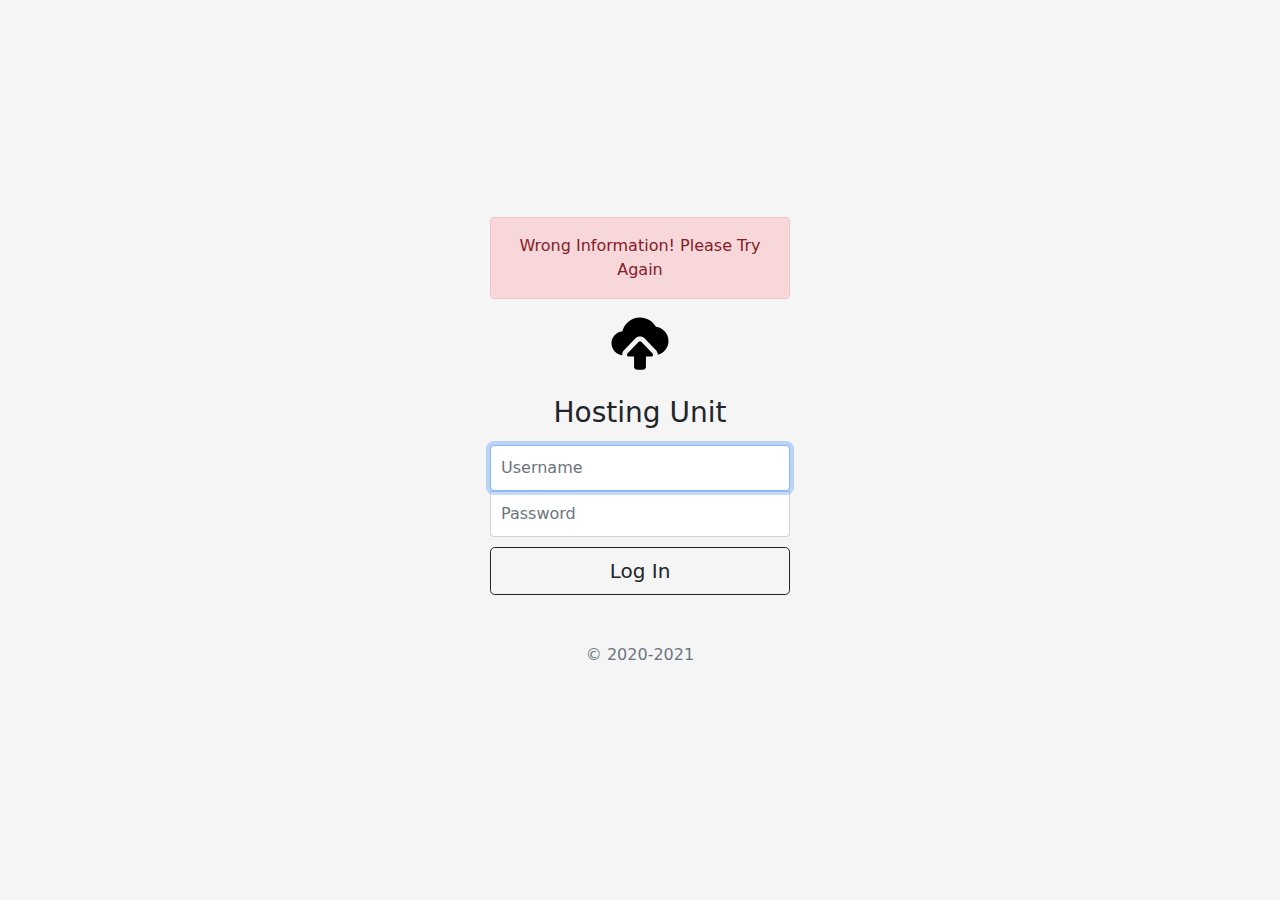
<file: index.html>
<!doctype html>
<html lang="en">
    <head>
        <meta charset="utf-8">
        <meta name="viewport" content="width=device-width, initial-scale=1">
        <meta name="description" content="Hosting Unit">
        <title>HU | Log In</title>

        <!-- Bootstrap core CSS -->
        <link href="assets/dist/css/bootstrap.min.css" rel="stylesheet">

        <!-- Custom styles for this template -->
        <link href="assets/custom/signin.css" rel="stylesheet">
    </head>
    <body class="text-center">
        <main class="form-signin">
            <div class="alert alert-danger">Wrong Information! Please Try Again</div>
            <form>
                <img class="mb-4" src="assets/brand/logo.svg" alt="Logo" width="72" height="57">
                <h1 class="h3 mb-3 fw-normal">Hosting Unit</h1>
                <label for="inputUsername" class="visually-hidden">Username</label>
                <input type="text" id="inputUsername" class="form-control" placeholder="Username" required autofocus>
                <label for="inputPassword" class="visually-hidden">Password</label>
                <input type="password" id="inputPassword" class="form-control" placeholder="Password" required>
                <button class="w-100 btn btn-lg btn-outline-dark" type="submit">Log In</button>
                <p class="mt-5 mb-3 text-muted">&copy; 2020-2021</p>
            </form>
        </main>
    </body>
</html>
</file>
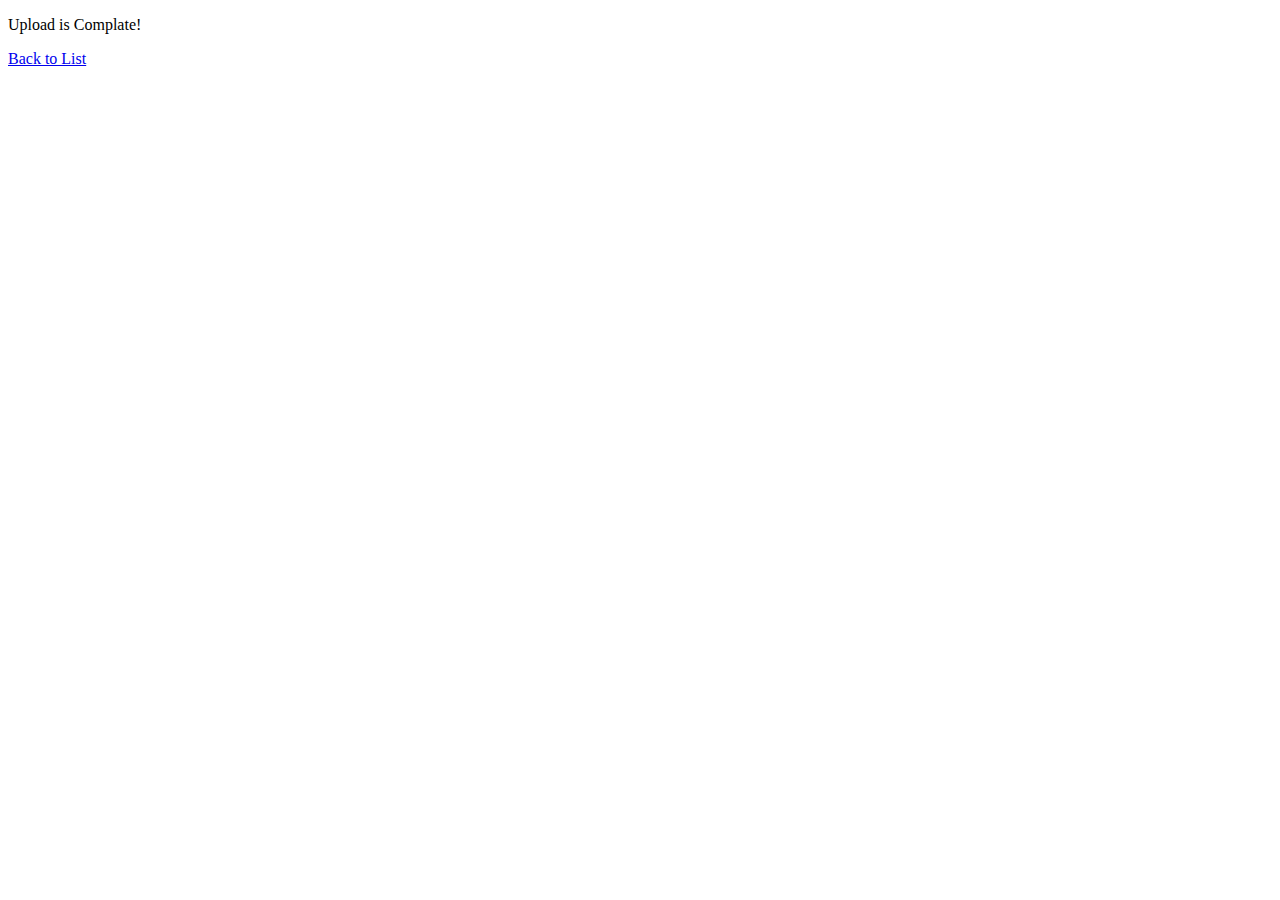
<file: done.html>
<!doctype html>
<html lang="en">
    <head>
        <!-- Required meta tags -->
        <meta charset="utf-8">
        <meta name="viewport" content="width=device-width, initial-scale=1">

        <!-- Bootstrap CSS -->
        <link href="https://cdn.jsdelivr.net/npm/bootstrap@5.0.0-beta1/dist/css/bootstrap.min.css" rel="stylesheet" integrity="sha384-giJF6kkoqNQ00vy+HMDP7azOuL0xtbfIcaT9wjKHr8RbDVddVHyTfAAsrekwKmP1" crossorigin="anonymous">
        
        <title>HU | Successful</title>
    </head>
    <body class="bg-light">
        <div class="container mt-4">
            <div class="row">
                <p class="h2 my-3">Upload is Complate!</p>
            </div>
            <div class="row">
                <div class="col-8">
                    <a class="btn btn-outline-primary my-2" href="#">Back to List</a>
                </div>
            </div>
        </div>
    </body>
    <script src="https://cdn.jsdelivr.net/npm/bootstrap@5.0.0-beta1/dist/js/bootstrap.bundle.min.js" integrity="sha384-ygbV9kiqUc6oa4msXn9868pTtWMgiQaeYH7/t7LECLbyPA2x65Kgf80OJFdroafW" crossorigin="anonymous"></script>
</html>
</file>
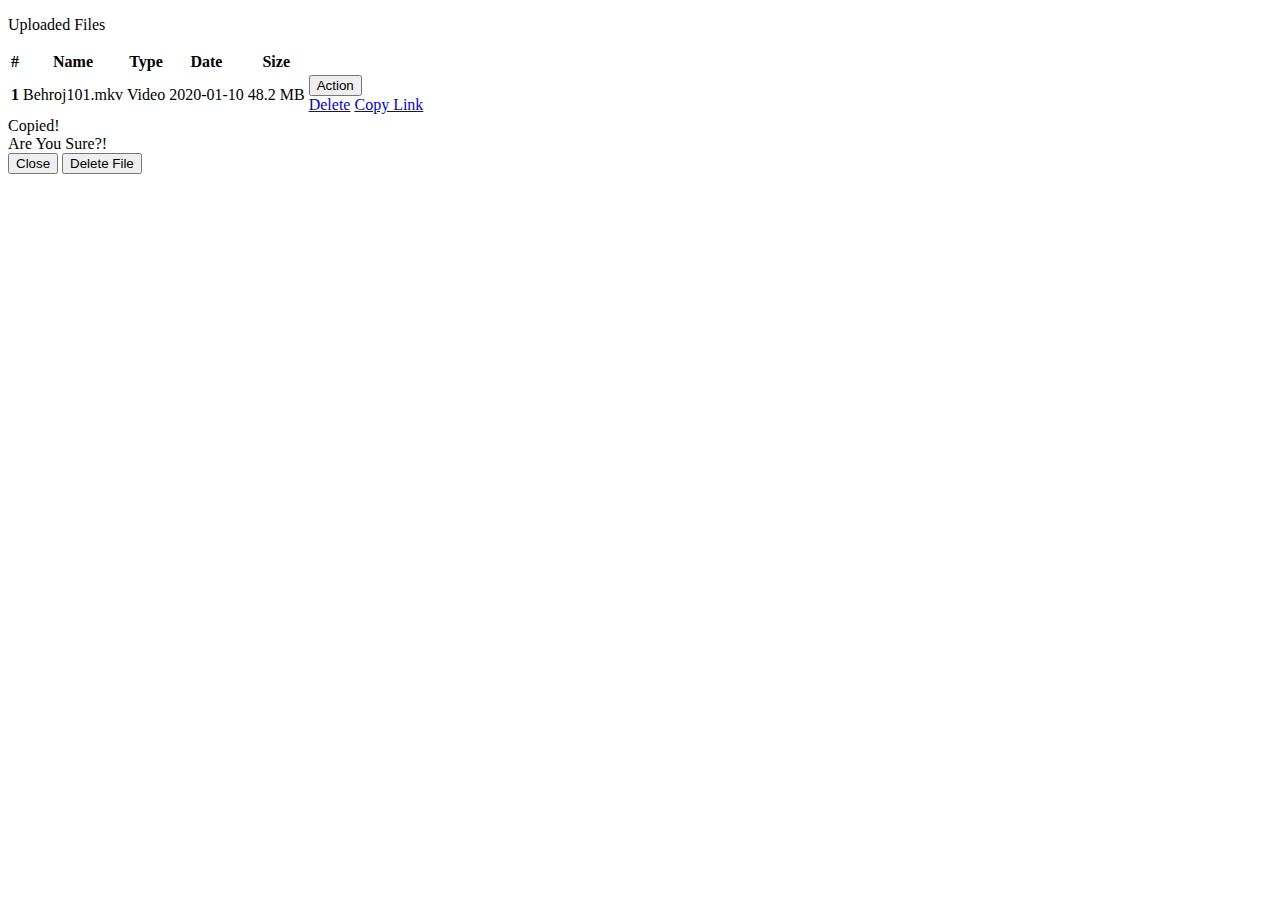
<file: files.html>
<!doctype html>
<html lang="en">
    <head>
        <!-- Required meta tags -->
        <meta charset="utf-8">
        <meta name="viewport" content="width=device-width, initial-scale=1">

        <!-- Bootstrap CSS -->
        <link href="https://cdn.jsdelivr.net/npm/bootstrap@5.0.0-beta1/dist/css/bootstrap.min.css" rel="stylesheet" integrity="sha384-giJF6kkoqNQ00vy+HMDP7azOuL0xtbfIcaT9wjKHr8RbDVddVHyTfAAsrekwKmP1" crossorigin="anonymous">
        <link rel="stylesheet" href="https://cdn.jsdelivr.net/npm/bootstrap-icons@1.3.0/font/bootstrap-icons.css">
        
        <title>HU | Files</title>
    </head>
    <body class="bg-light">
        <div class="container mt-4">
            <div class="row">
                <p class="h4 my-4 text-primary">Uploaded Files</p>
            </div>
            <table class="table table-striped">
                <thead>
                    <tr>
                        <th scope="col">#</th>
                        <th scope="col">Name</th>
                        <th scope="col">Type</th>
                        <th scope="col">Date</th>
                        <th scope="col">Size</th>
                        <th scope="col"></th>
                    </tr>
                </thead>
                <tbody>
                    <tr>
                        <th scope="row">1</th>
                        <td>Behroj101.mkv</td>
                        <td>Video</td>
                        <td>2020-01-10</td>
                        <td>48.2 MB</td>
                        <td>
                            <!-- <button class="btn btn-outline-danger btn-sm">Remove</button> -->
                        <div class="btn-group" role="group">
                            <button id="actionDrop" type="button" class="btn btn-outline-secondary dropdown-toggle" data-toggle="dropdown" aria-haspopup="true" aria-expanded="false">
                              Action
                            </button>
                            <div class="dropdown-menu" aria-labelledby="actionDrop">
                              <a class="dropdown-item text-danger" href="#" data-toggle="modal" data-target="#confirmDelete">Delete</a>
                              <a class="dropdown-item text-info" href="#">Copy Link</a>
                            </div>
                        </div>
                        </td>
                    </tr>             
                </tbody>
            </table>
            <div class="alert alert-primary fixed-bottom col-1 m-4 text-center" role="alert">
                Copied!
            </div>
        </div>
        <!-- Modal -->
        <div class="modal fade" id="confirmDelete" tabindex="-1" role="dialog" aria-hidden="true">
          <div class="modal-dialog modal-dialog-centered" role="document">
            <div class="modal-content">
              <div class="modal-body">
                Are You Sure?!
              </div>
              <div class="modal-footer">
                <button type="button" class="btn btn-outline-secondary" data-dismiss="modal">Close</button>
                <button type="button" class="btn btn-danger">Delete File</button>
              </div>
            </div>
          </div>
        </div>
    </body>
    <script src="https://code.jquery.com/jquery-3.2.1.slim.min.js" integrity="sha384-KJ3o2DKtIkvYIK3UENzmM7KCkRr/rE9/Qpg6aAZGJwFDMVNA/GpGFF93hXpG5KkN" crossorigin="anonymous"></script>
    <script src="https://cdnjs.cloudflare.com/ajax/libs/popper.js/1.12.9/umd/popper.min.js" integrity="sha384-ApNbgh9B+Y1QKtv3Rn7W3mgPxhU9K/ScQsAP7hUibX39j7fakFPskvXusvfa0b4Q" crossorigin="anonymous"></script>
    <script src="https://maxcdn.bootstrapcdn.com/bootstrap/4.0.0/js/bootstrap.min.js" integrity="sha384-JZR6Spejh4U02d8jOt6vLEHfe/JQGiRRSQQxSfFWpi1MquVdAyjUar5+76PVCmYl" crossorigin="anonymous"></script>
</html>
</file>
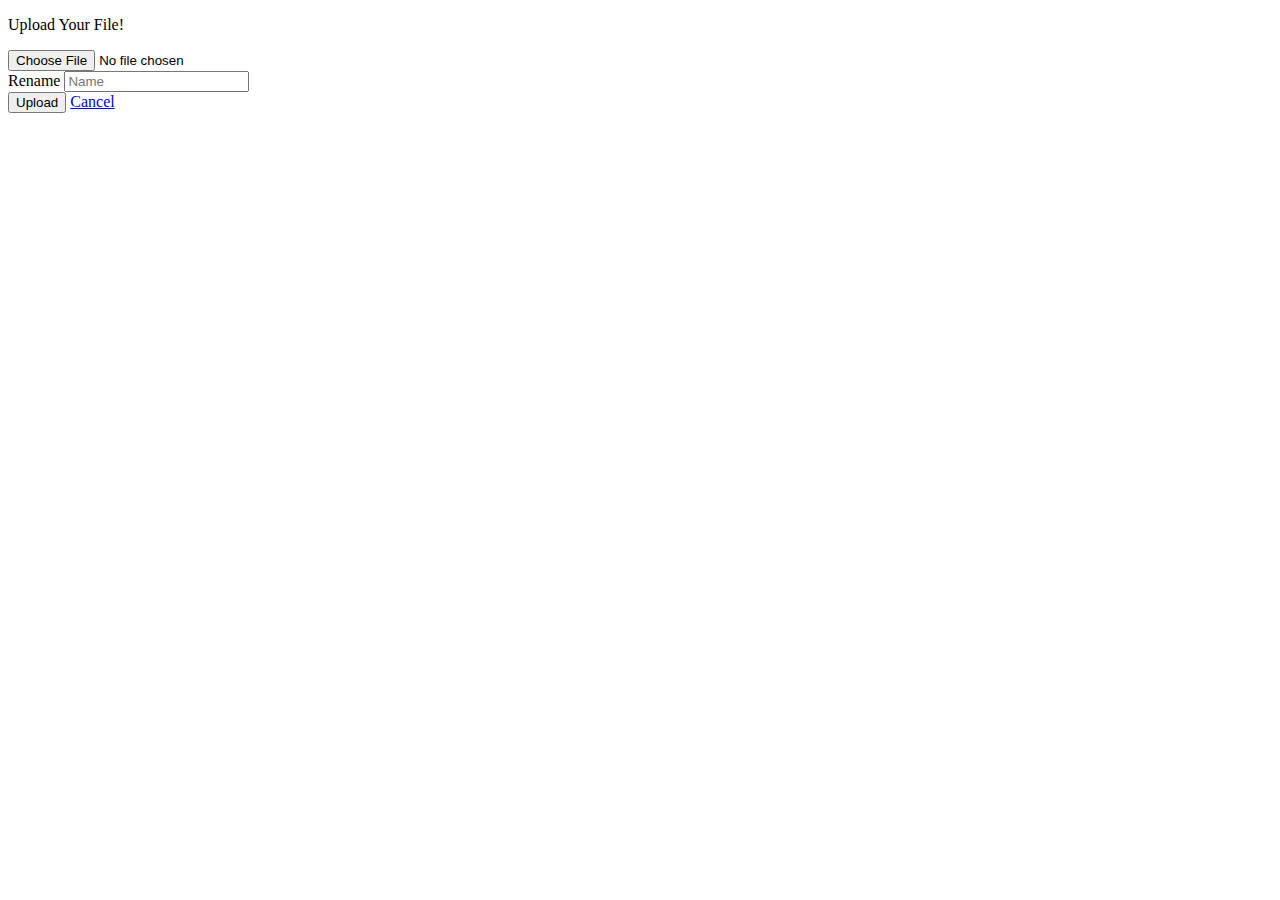
<file: upload.html>
<!doctype html>
<html lang="en">
    <head>
        <!-- Required meta tags -->
        <meta charset="utf-8">
        <meta name="viewport" content="width=device-width, initial-scale=1">

        <!-- Bootstrap CSS -->
        <link href="https://cdn.jsdelivr.net/npm/bootstrap@5.0.0-beta1/dist/css/bootstrap.min.css" rel="stylesheet" integrity="sha384-giJF6kkoqNQ00vy+HMDP7azOuL0xtbfIcaT9wjKHr8RbDVddVHyTfAAsrekwKmP1" crossorigin="anonymous">
        
        <title>HU | Upload</title>
    </head>
    <body class="bg-light">
        <div class="container mt-4">
            <div class="row">
                <p class="h2 my-3">Upload Your File!</p>
            </div>
            <div class="row">
                <div class="col-8">
                    <form>
                        <div class="input-group m-1">
                            <input type="file" class="form-control" aria-label="Upload">
                        </div>
                        <div class="input-group m-1">
                            <span class="input-group-text">Rename</span>
                            <input type="text" class="form-control" placeholder="Name" aria-label="Name">
                        </div>
                        <button class="btn btn-outline-success my-2 mx-1" type="submit">Upload</button>
                        <a class="btn btn-outline-danger my-2" href="#">Cancel</a>
                    </form>
                </div>
            </div>
        </div>
    </body>
    <script src="https://cdn.jsdelivr.net/npm/bootstrap@5.0.0-beta1/dist/js/bootstrap.bundle.min.js" integrity="sha384-ygbV9kiqUc6oa4msXn9868pTtWMgiQaeYH7/t7LECLbyPA2x65Kgf80OJFdroafW" crossorigin="anonymous"></script>
</html>
</file>
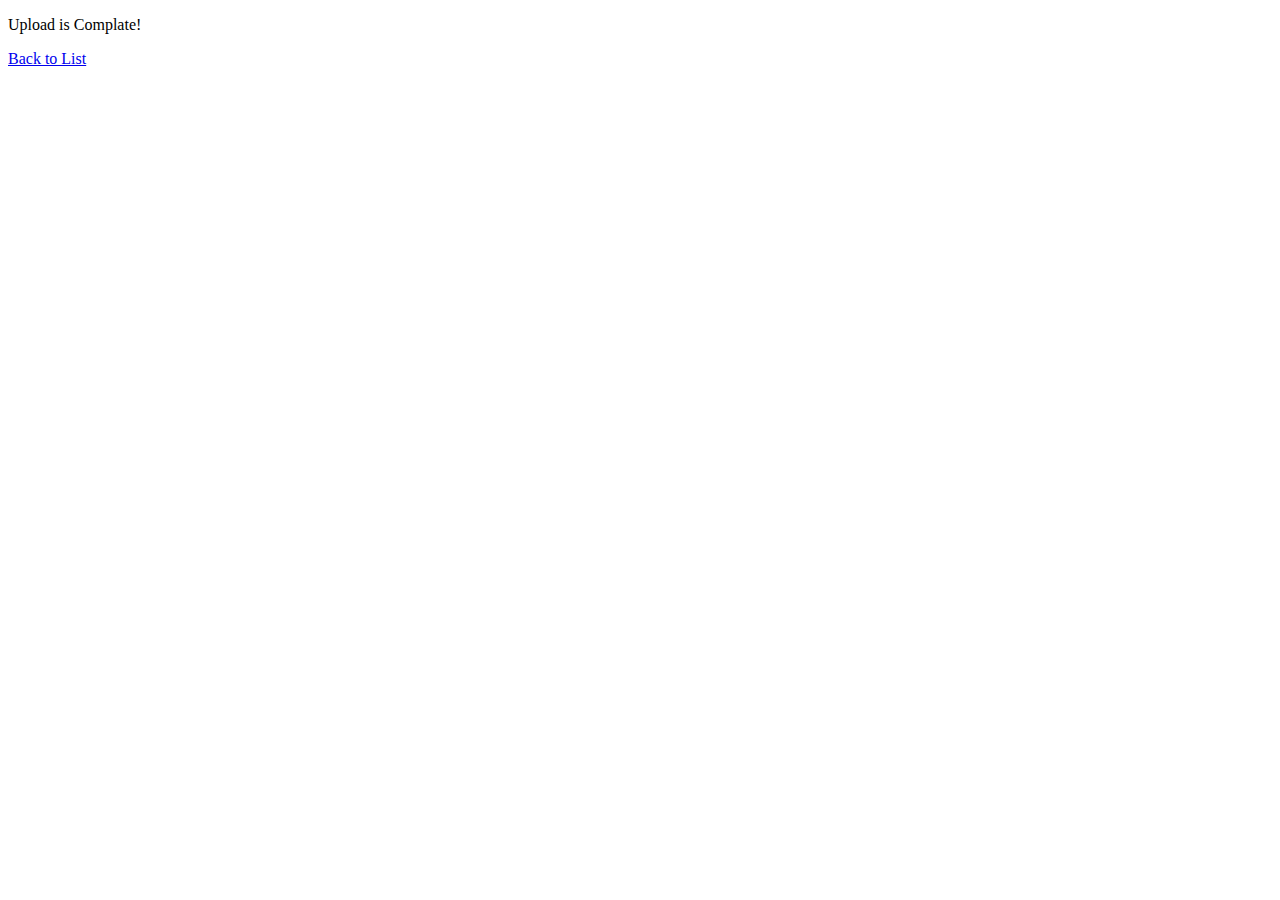
<file: templates/done.html>
<!doctype html>
<html lang="en">
    <head>
        <!-- Required meta tags -->
        <meta charset="utf-8">
        <meta name="viewport" content="width=device-width, initial-scale=1">

        <!-- Bootstrap CSS -->
        <link href="https://cdn.jsdelivr.net/npm/bootstrap@5.0.0-beta1/dist/css/bootstrap.min.css" rel="stylesheet" integrity="sha384-giJF6kkoqNQ00vy+HMDP7azOuL0xtbfIcaT9wjKHr8RbDVddVHyTfAAsrekwKmP1" crossorigin="anonymous">
        
        <title>HU | Successful</title>
    </head>
    <body class="bg-light">
        <div class="container mt-4">
            <div class="row">
                <p class="h2 my-3">Upload is Complate!</p>
            </div>
            <div class="row">
                <div class="col-8">
                    <a class="btn btn-outline-primary my-2" href="/files">Back to List</a>
                </div>
            </div>
        </div>
    </body>
    <script src="https://cdn.jsdelivr.net/npm/bootstrap@5.0.0-beta1/dist/js/bootstrap.bundle.min.js" integrity="sha384-ygbV9kiqUc6oa4msXn9868pTtWMgiQaeYH7/t7LECLbyPA2x65Kgf80OJFdroafW" crossorigin="anonymous"></script>
</html>
</file>
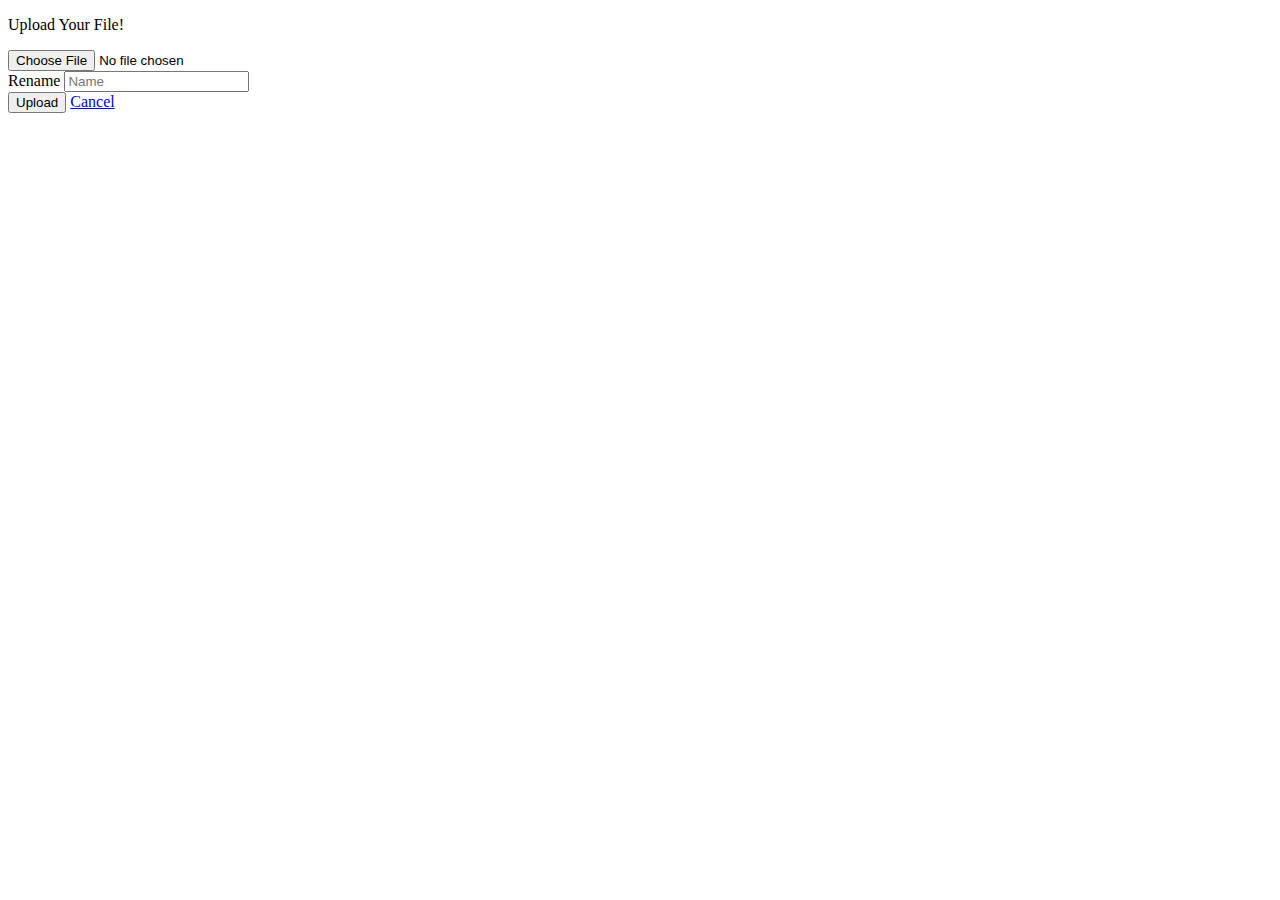
<file: templates/upload.html>
<!doctype html>
<html lang="en">
    <head>
        <!-- Required meta tags -->
        <meta charset="utf-8">
        <meta name="viewport" content="width=device-width, initial-scale=1">

        <!-- Bootstrap CSS -->
        <link href="https://cdn.jsdelivr.net/npm/bootstrap@5.0.0-beta1/dist/css/bootstrap.min.css" rel="stylesheet" integrity="sha384-giJF6kkoqNQ00vy+HMDP7azOuL0xtbfIcaT9wjKHr8RbDVddVHyTfAAsrekwKmP1" crossorigin="anonymous">
        
        <title>HU | Upload</title>
    </head>
    <body class="bg-light">
        <div class="container mt-4">
            <div class="row">
                <p class="h2 my-3">Upload Your File!</p>
            </div>
            <div class="row">
                <div class="col-8">
                    <form method="POST" action="upload_file" enctype="multipart/form-data">
                        <div class="input-group m-1">
                            <input type="file" class="form-control" aria-label="Upload" name="file">
                        </div>
                        <div class="input-group m-1">
                            <span class="input-group-text">Rename</span>
                            <input type="text" class="form-control" placeholder="Name" aria-label="Name" name="rename">
                        </div>
                        <button class="btn btn-outline-success my-2 mx-1" type="submit">Upload</button>
                        <a class="btn btn-outline-danger my-2" href="/files">Cancel</a>
                    </form>
                </div>
            </div>
        </div>
    </body>
    <script src="https://cdn.jsdelivr.net/npm/bootstrap@5.0.0-beta1/dist/js/bootstrap.bundle.min.js" integrity="sha384-ygbV9kiqUc6oa4msXn9868pTtWMgiQaeYH7/t7LECLbyPA2x65Kgf80OJFdroafW" crossorigin="anonymous"></script>
</html>
</file>
<file: assets/custom/signin.css>
.bd-placeholder-img {
  font-size: 1.125rem;
  text-anchor: middle;
  -webkit-user-select: none;
  -moz-user-select: none;
  user-select: none;
}

@media (min-width: 768px) {
  .bd-placeholder-img-lg {
    font-size: 3.5rem;
  }
}

html,
body {
  height: 100%;
}

body {
  display: flex;
  align-items: center;
  padding-top: 40px;
  padding-bottom: 40px;
  background-color: #f5f5f5;
}

.form-signin {
  width: 100%;
  max-width: 330px;
  padding: 15px;
  margin: auto;
}
.form-signin .checkbox {
  font-weight: 400;
}
.form-signin .form-control {
  position: relative;
  box-sizing: border-box;
  height: auto;
  padding: 10px;
  font-size: 16px;
}
.form-signin .form-control:focus {
  z-index: 2;
}
.form-signin input[type="email"] {
  margin-bottom: -1px;
  border-bottom-right-radius: 0;
  border-bottom-left-radius: 0;
}
.form-signin input[type="password"] {
  margin-bottom: 10px;
  border-top-left-radius: 0;
  border-top-right-radius: 0;
}
</file>
